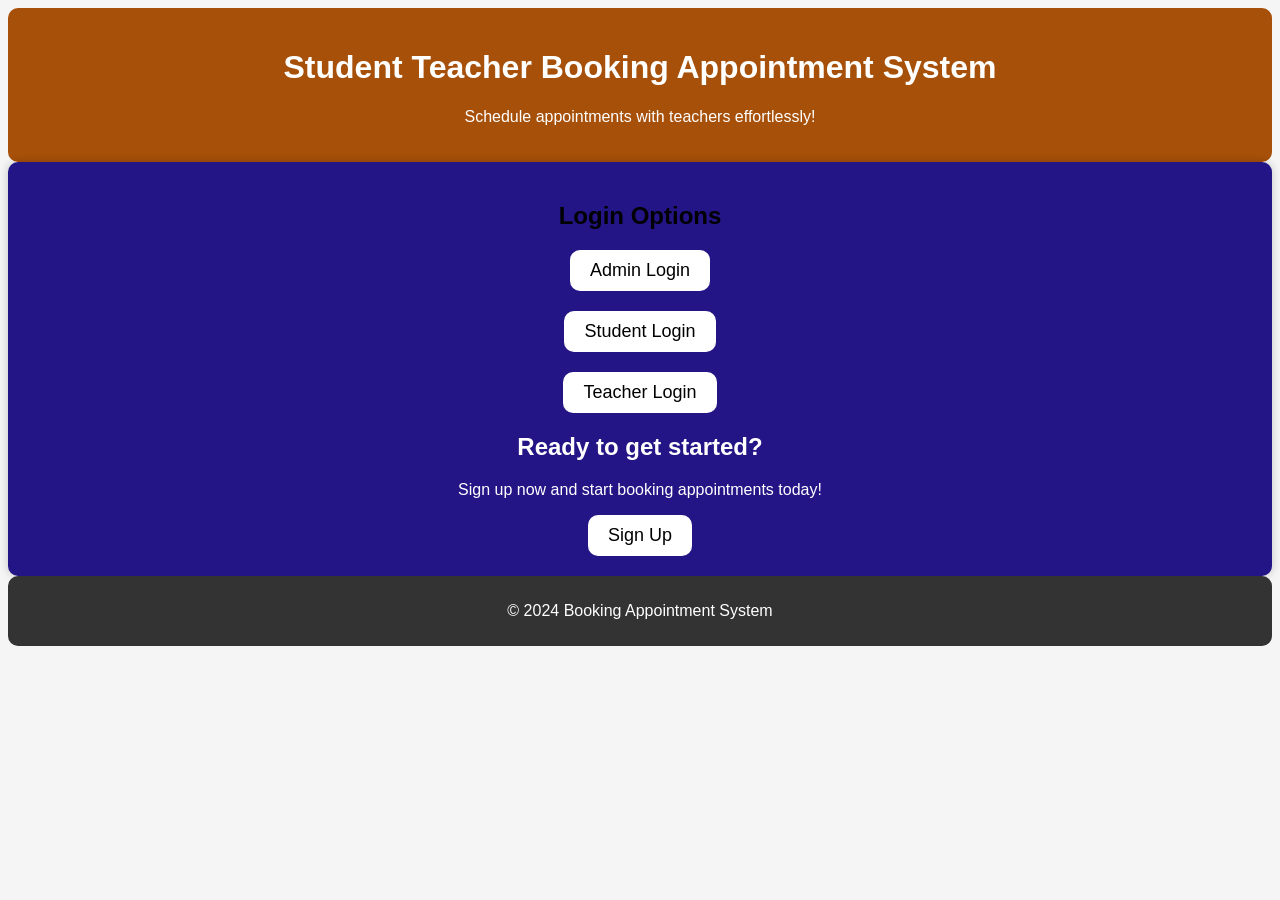
<file: index.html>
<!DOCTYPE html>
<html>
<head>
	<meta name="viewport" content="width=device-width, initial-scale=1.0">
	<title>Booking Appointment System</title>
	<link rel="stylesheet" href="index.css">
</head>
<body>
	<div class="hero">
		<h1>Student Teacher Booking Appointment System</h1>
		<p>Schedule appointments with teachers effortlessly!</p>
	
	</div>
	
	<div class="testimonials">
		<h2>Login Options</h2>
		
		<ul>
			<li>
				<a href="adminlogin.html"><button>Admin Login</button></a>
			</li>
			<li>
				<a href="stlogin.html"><button>Student Login</button></a>
			</li>
			<li>
				<a href="teacherlogin.html"><button>Teacher Login</button></a>
			</li>
		</ul>
		<h2 class="r1">Ready to get started?</h2>
		<p class="r2">Sign up now and start booking appointments today!</p>
		<a href="stregister.html"><button>Sign Up</button></a>
	</div>

	<div class="footer">
		<p>&copy; 2024 Booking Appointment System</p>
	</div>
</body>
</html>
</file>
<file: index.css>
body {
	font-family: Arial, sans-serif;
	background-color: #f5f5f5;
}
.hero {
	background-color:#a75009;
	color: #fff;
	padding: 20px;
	text-align: center;
	border-radius: 10px;
}

.testimonials {
	background-color: #241587;
	padding: 20px;
	border-radius: 10px;
	box-shadow: 0 0 10px rgba(0, 0, 0, 0.2);
	text-align: center;
}
.testimonials ul {
	list-style: none;
	margin: 0;
	padding: 0;
}
.testimonials li {
	margin-bottom: 20px;
}
.testimonials button{
	background-color: #fff;
	color: #000000;
	padding: 10px 20px;
	font-size: large;
	border: none;
	border-radius: 10px;
	cursor: pointer;
}

.r1, .r2 {
	text-align: center;
	color: #fff;
}

.footer {
	background-color: #333;
	color: #fff;
	padding: 10px;
	text-align: center;
	border-radius: 10px;
}
</file>
